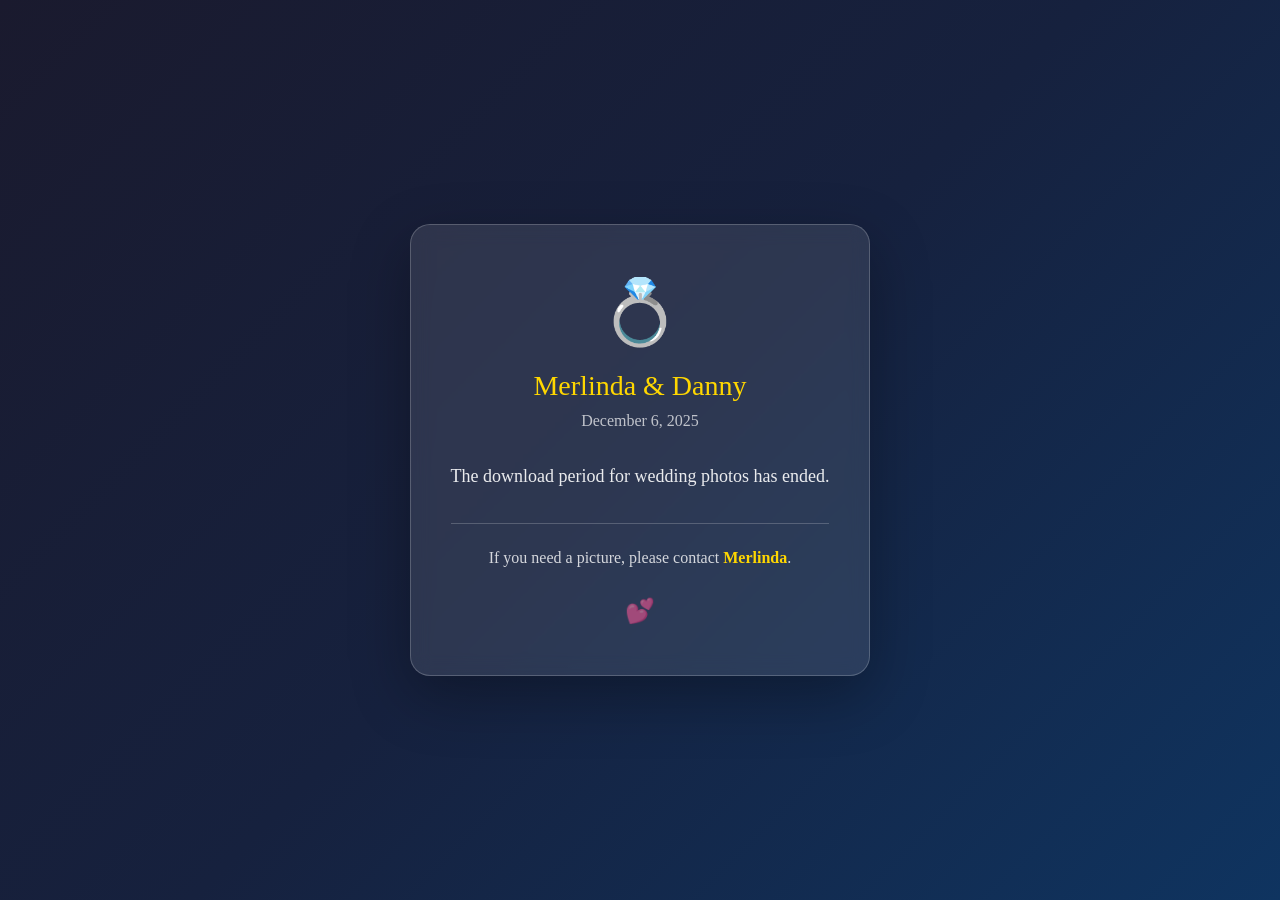
<file: wedding-party/index.html>
<!DOCTYPE html>
<html lang="en">
<head>
    <meta charset="UTF-8">
    <meta name="viewport" content="width=device-width, initial-scale=1.0">
    <meta name="description" content="Merlinda & Danny's Wedding - December 6, 2025">
    <meta name="theme-color" content="#8B0000">

    <title>Merlinda & Danny's Wedding</title>

    <link rel="icon" href="data:image/svg+xml,<svg xmlns=%22http://www.w3.org/2000/svg%22 viewBox=%220 0 100 100%22><text y=%22.9em%22 font-size=%2290%22>💍</text></svg>">

    <!-- Prevent search engine indexing -->
    <meta name="robots" content="noindex, nofollow, noarchive, nosnippet, noimageindex">
    <meta name="googlebot" content="noindex, nofollow">

    <style>
        * {
            margin: 0;
            padding: 0;
            box-sizing: border-box;
        }

        body {
            font-family: 'Georgia', serif;
            background: linear-gradient(135deg, #1a1a2e 0%, #16213e 50%, #0f3460 100%);
            min-height: 100vh;
            display: flex;
            align-items: center;
            justify-content: center;
            color: #fff;
            padding: 20px;
        }

        .message-box {
            background: rgba(255, 255, 255, 0.1);
            backdrop-filter: blur(10px);
            border-radius: 20px;
            padding: 50px 40px;
            max-width: 500px;
            text-align: center;
            border: 1px solid rgba(255, 255, 255, 0.2);
            box-shadow: 0 20px 60px rgba(0, 0, 0, 0.3);
        }

        .icon {
            font-size: 64px;
            margin-bottom: 20px;
        }

        h1 {
            font-size: 28px;
            font-weight: normal;
            margin-bottom: 10px;
            color: #ffd700;
        }

        .subtitle {
            font-size: 16px;
            color: rgba(255, 255, 255, 0.7);
            margin-bottom: 30px;
        }

        .message {
            font-size: 18px;
            line-height: 1.8;
            color: rgba(255, 255, 255, 0.9);
        }

        .contact {
            margin-top: 30px;
            padding-top: 25px;
            border-top: 1px solid rgba(255, 255, 255, 0.2);
            font-size: 16px;
            color: rgba(255, 255, 255, 0.8);
        }

        .contact strong {
            color: #ffd700;
        }

        .hearts {
            margin-top: 30px;
            font-size: 24px;
            opacity: 0.6;
        }
    </style>
</head>
<body>
    <div class="message-box">
        <div class="icon">💍</div>
        <h1>Merlinda & Danny</h1>
        <p class="subtitle">December 6, 2025</p>
        <p class="message">
            The download period for wedding photos has ended.
        </p>
        <p class="contact">
            If you need a picture, please contact <strong>Merlinda</strong>.
        </p>
        <div class="hearts">💕</div>
    </div>
</body>
</html>
</file>
